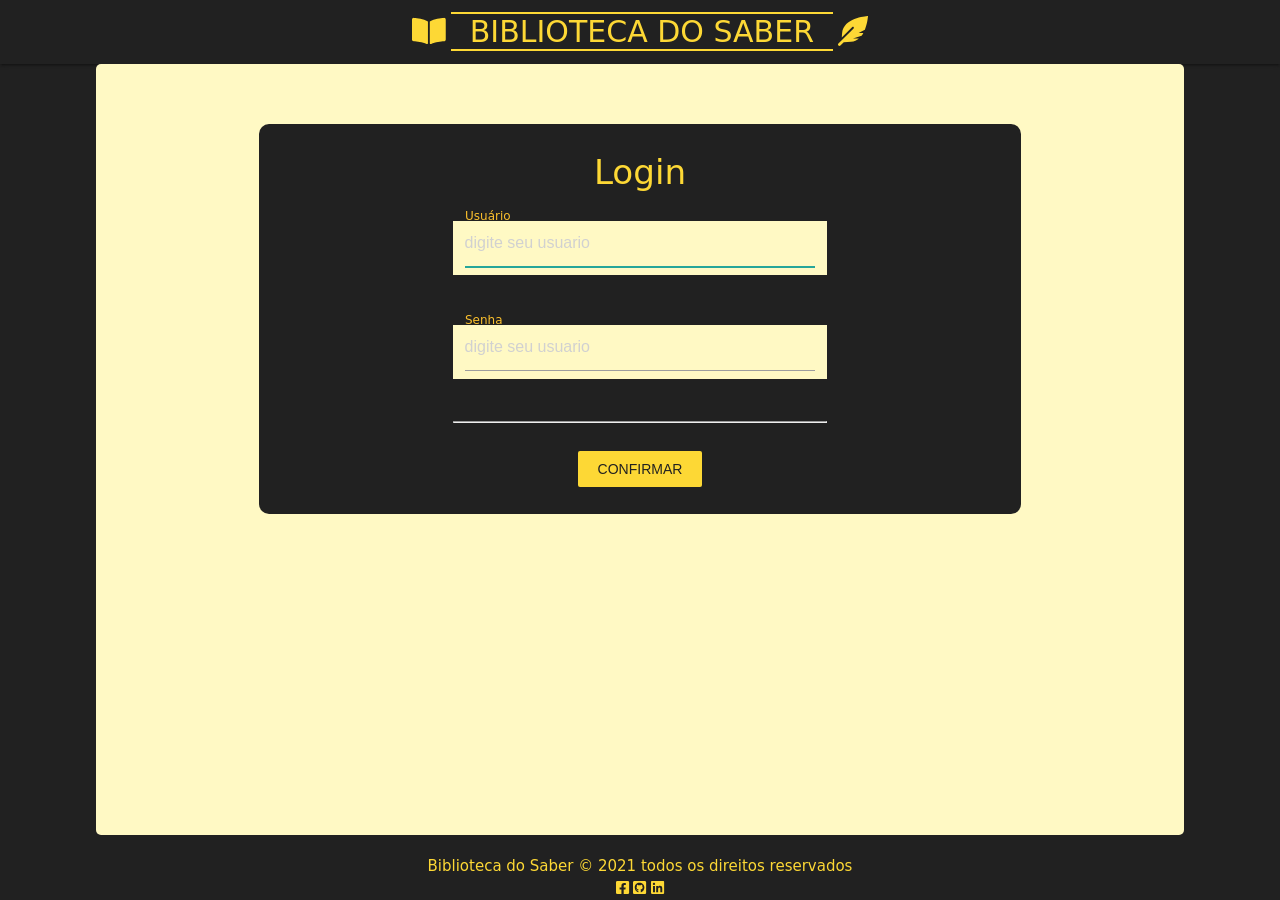
<file: index.html>
<!DOCTYPE html>
<html lang="pt-br">

<head>
    <meta charset="UTF-8">
    <meta http-equiv="X-UA-Compatible" content="IE=edge">
    <meta name="viewport" content="width=device-width, initial-scale=1.0">
    <link rel="stylesheet" href="assets/libraries/materialize/materialize/css/materialize.min.css">
    <link rel="stylesheet" href="assets/libraries/fontawesome/css/all.min.css">
    <link rel="stylesheet" href="assets/resources/styles/commom.css">
    <link rel="stylesheet" href="assets/resources/styles/login.css">
    <title>Biblioteca do Saber</title>
</head>

<body class="grey darken-4">
    <!-- CABEÇALHO -->
    <nav class="grey darken-4 yellow-text text-darken-1 center">
        <div class="nav-wrapper">
            <span class="fas fa-book-open icone-logo"></span>
            <span id="logo">&nbsp;&nbsp;BIBLIOTECA DO SABER&nbsp;&nbsp;</span>
            <span class="fas fa-feather-alt icone-logo"></span>
        </div>
    </nav>

    <!--CORPO-->
    <main class="yellow lighten-4">

        <div id="div_login" class="container grey darken-4">
            <h4 class="yellow-text text-darken-1">Login</h4>

            <div class="row">
                <div class="input-field col s8 l6 offset-l3 offset-s2 yellow lighten-4 center">
                    <input id="user" placeholder="digite seu usuario" type="text" class="validate">
                    <label for="user" class="yellow-text text-darken-2">Usuário</label>
                </div>

            </div>

            <div class="row">
                <div class="input-field col s8 l6 offset-l3 offset-s2 yellow lighten-4 center">
                    <input id="senha" placeholder="digite seu usuario" type="password" class="validate">
                    <label for="senha" class="yellow-text text-darken-2">Senha</label>
                </div>

            </div>

            <div class="row">
                <hr class="yellow col s8 l6 offset-l3 offset-s2">
            </div>

            <div class="row">
                <button
                    class="col s4 l2 offset-l5 offset-s4 waves-effect waves-grey btn-flat yellow darken-1 grey-text text-darken-4"
                    name="confirmar" type="submit">confirmar</button>
            </div>
        </div>

    </main>


    <!-- RODAPÉ -->
    <footer class="page-footer grey darken-4 center yellow-text text-darken-1">
        <div class="container">
            Biblioteca do Saber © 2021 todos os direitos reservados
        </div>
        <div class="container">

            <span class="icone-rodape">
                <a class="center fab fa-facebook-square"></a>
            </span>

            <span class="icone-rodape">
                <a class="center fab fa-github-square"></a>
            </span>

            <span class="icone-rodape">
                <a class="center fab fa-linkedin"></a>
            </span>
        </div>
    </footer>

    <script src="assets/libraries/materialize/materialize/js/materialize.min.js"></script>
    <script src="assets/libraries/fontawesome/js/all.min.js"></script>
    <script src="assets/resources/scripts/classes.js"></script>
    <script src="assets/resources/scripts/bdUsuario.js"></script>
    <script src="assets/resources/scripts/index.js"></script>
</body>

</html>
</file>
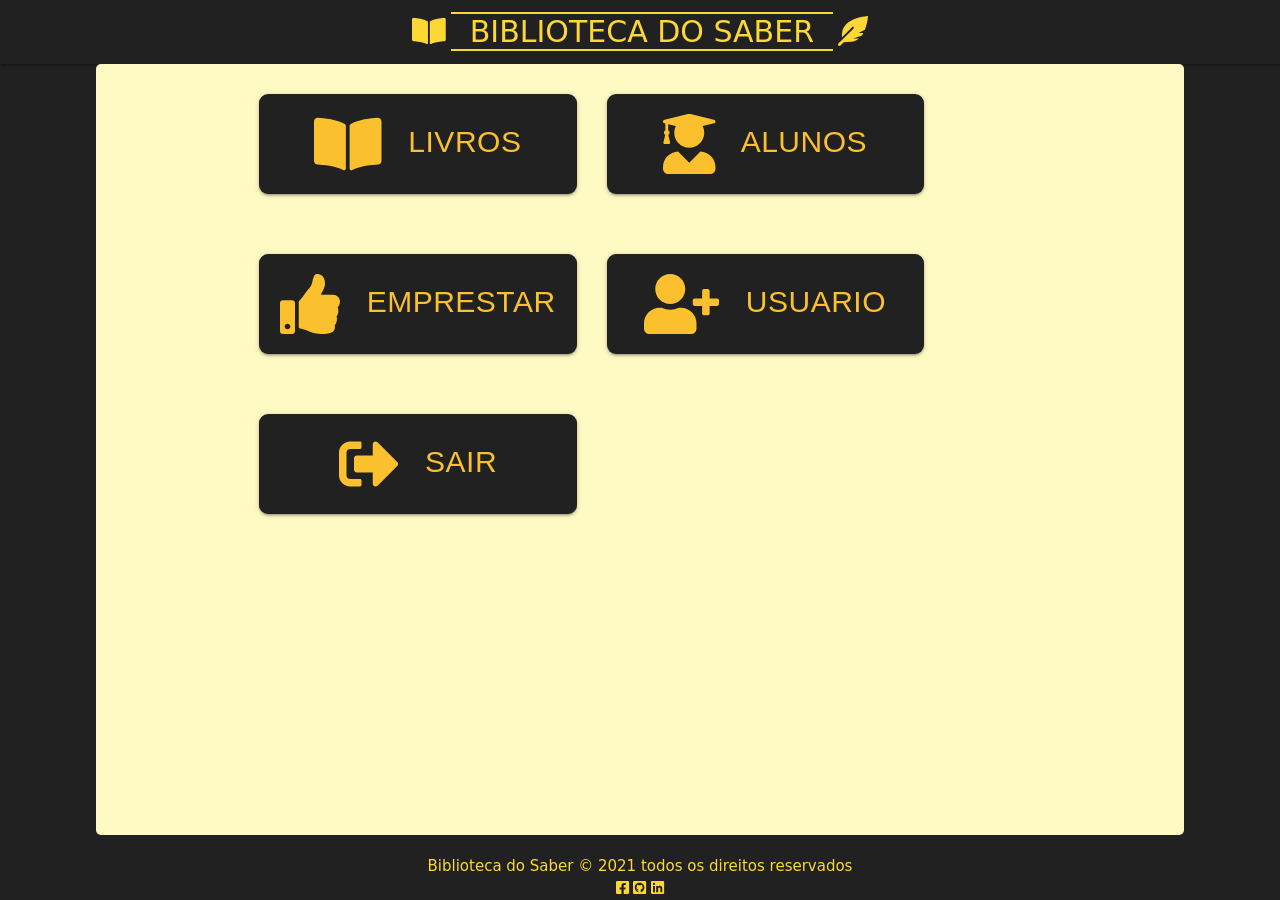
<file: home.html>
<!DOCTYPE html>
<html lang="pt-br">

<head>
    <meta charset="UTF-8">
    <meta http-equiv="X-UA-Compatible" content="IE=edge">
    <meta name="viewport" content="width=device-width, initial-scale=1.0">
    <link rel="stylesheet" href="assets/libraries/materialize/materialize/css/materialize.min.css">
    <link rel="stylesheet" href="assets/libraries/fontawesome/css/all.min.css">
    <link rel="stylesheet" href="assets/resources/styles/commom.css">
    <title>Biblioteca do Saber</title>
</head>

<body class="grey darken-4">
    <!-- CABEÇALHO -->
    <nav class="grey darken-4 yellow-text text-darken-1 center">
        <div class="nav-wrapper">
            <span class="fas fa-book-open icone-logo"></span>
            <span id="logo">&nbsp;&nbsp;BIBLIOTECA DO SABER&nbsp;&nbsp;</span>
            <span class="fas fa-feather-alt icone-logo"></span>
        </div>
    </nav>

    <!--CORPO-->
    <main class="yellow lighten-4">

        <div id="botoes" class="container">
            <div class="row">
                <button onclick="redireciona(this)"
                    class="waves-effect waves-light btn-large grey darken-4 col l5 s12 yellow-text text-darken-2 botao">
                    <span class="fas fa-book-open icone-botao "></span> &nbsp; Livros </button>

                <button onclick="redireciona(this)"
                    class="waves-effect waves-light btn-large col l5 s12 botao grey darken-4 yellow-text text-darken-2 ">
                    <span class="fas fa-user-graduate icone-botao"></span> &nbsp; Alunos</button>

                <button onclick="redireciona(this)"
                    class="waves-effect waves-light btn-large col l5 s12 botao grey darken-4 yellow-text text-darken-2 ">
                    <span class="fas fa-thumbs-up icone-botao"></span> &nbsp; Emprestar</button>

                <button onclick="novoUsuario()"
                    class="waves-effect waves-light btn-large col l5 s12 botao grey darken-4 yellow-text text-darken-2 ">
                    <span class="fas fa-user-plus icone-botao"></span> &nbsp; Usuario</button>

                <button onclick="sair()"
                    class="waves-effect waves-light btn-large col l5 s12 botao grey darken-4 yellow-text text-darken-2">
                    <span class="fas fa-sign-out-alt icone-botao"></span> &nbsp; Sair</button>
            </div>
        </div>

    </main>


    <!-- RODAPÉ -->
    <footer class="page-footer grey darken-4 center yellow-text text-darken-1">
        <div class="container">
            Biblioteca do Saber © 2021 todos os direitos reservados
        </div>
        <div class="container">

            <span class="icone-rodape">
                <a class="center fab fa-facebook-square"></a>
            </span>

            <span class="icone-rodape">
                <a class="center fab fa-github-square"></a>
            </span>

            <span class="icone-rodape">
                <a class="center fab fa-linkedin"></a>
            </span>
        </div>
    </footer>

    <script src="assets/libraries/materialize/materialize/js/materialize.min.js"></script>
    <script src="assets/libraries/fontawesome/js/all.min.js"></script>
    <script src="assets/resources/scripts/common.js"></script>
    
    <script src="assets/resources/scripts/bdUsuario.js"></script>
    <script src="assets/resources/scripts/classes.js"></script>
    <script src="assets/resources/scripts/home.js"></script>
</body>

</html>
</file>
<file: assets/resources/styles/commom.css>
#logo {
    border-top: solid 2px;
    border-bottom: solid 2px;
    font-size: 2em;
    transition: 0.5s;
}

body {
    display: flex;
    min-height: 100vh;
    flex-direction: column;

    font-family: 'Poppins', 'sans';
}

main {
    flex: 1 0 auto;
    width: 85%;
    margin: 0 auto;
    border-radius: 5px;
    text-align: center;
}

i {
    margin: 0 15px 25px 0;
}

.icone-logo {
    font-size: 2em;
}

.icone-botao {
    font-size: 2em;
    vertical-align: middle;
}

.botao {
    margin: 1em;
    padding-top: 1em;
    height: 100px;
    border-radius: 9px;
    font-size: 2em;
}

.voltar {
    border-radius: 10px;
    border: 1px solid black;
    font-size: large;
    margin: 0.5em auto;
}

@media only screen and (max-width: 490px) {
    #logo {
        transition: 0.5s;
        font-size: 1.8em;
    }
}

@media only screen and (max-width: 460px) {
    #logo {
        font-size: 1.5em;
    }
}

@media only screen and (max-width: 425px) {
    #logo {
        font-size: 1.2em;
    }
}

@media only screen and (max-width: 320px) {
    #logo {
        font-size: 1em;
    }
}
</file>
<file: assets/resources/styles/login.css>
#div_login {
    border-radius: 10px;
    padding: 0.5em;
    margin: 4em auto;

}

.input-field {
    margin-top: 1em;
}
</file>
